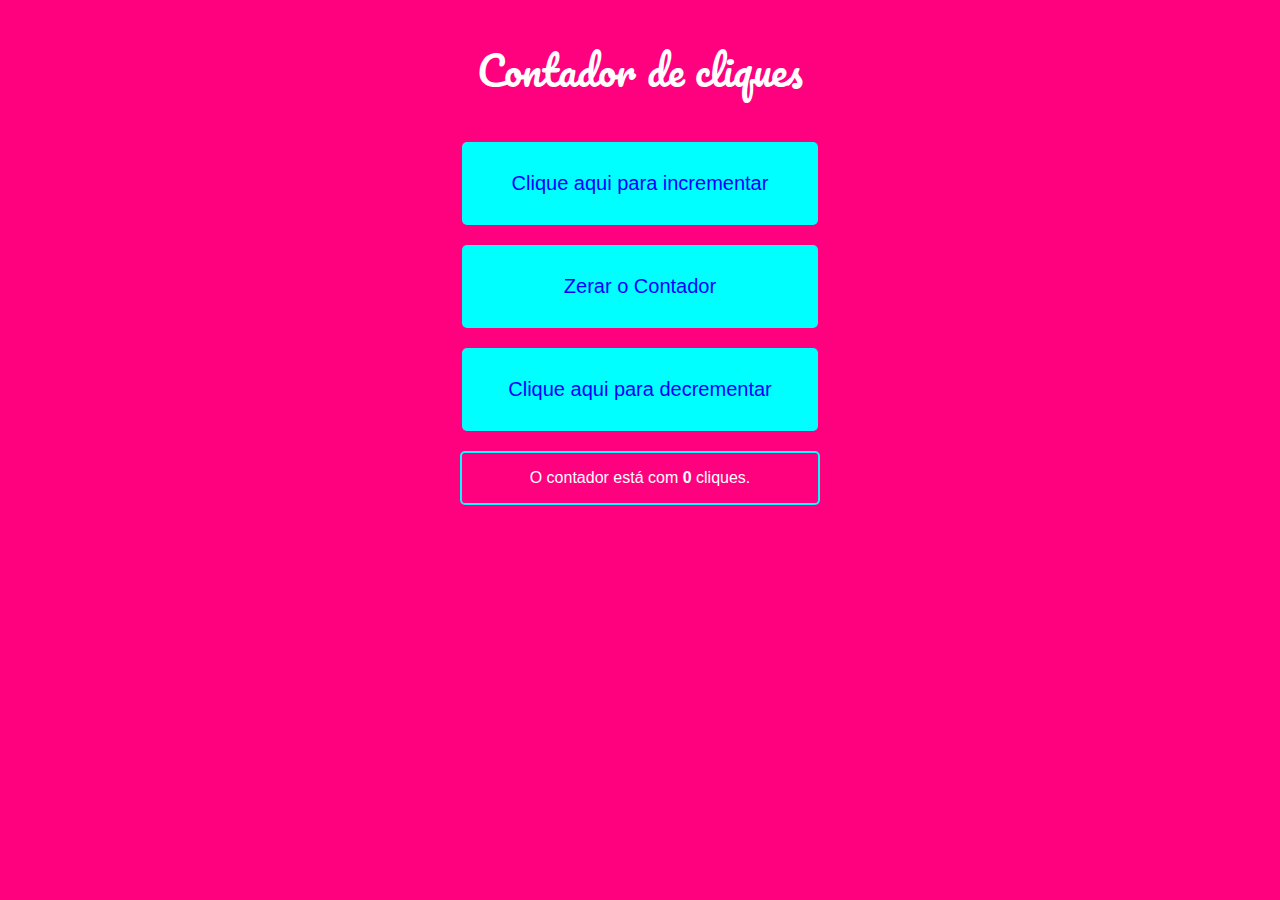
<file: ex09/index.html>
<!DOCTYPE html>
<html lang="pt-br">
<head>
    <meta charset="UTF-8">
    <meta name="viewport" content="width=device-width, initial-scale=1.0">
    <title>Contador de cliques</title>
    <link rel="stylesheet" href="style.css">
</head>
<body>
    <h1>Contador de cliques</h1>
    <button onclick="contar()">Clique aqui para incrementar</button>
    <button onclick="zerar()">Zerar o Contador</button>
    <button onclick="decrementar()">Clique aqui para decrementar</button>

    <section id="result">
        <p>O contador está com <strong>0</strong> cliques.</p>
    </section>

    <script src="script.js"></script>
</body>
</html>
</file>
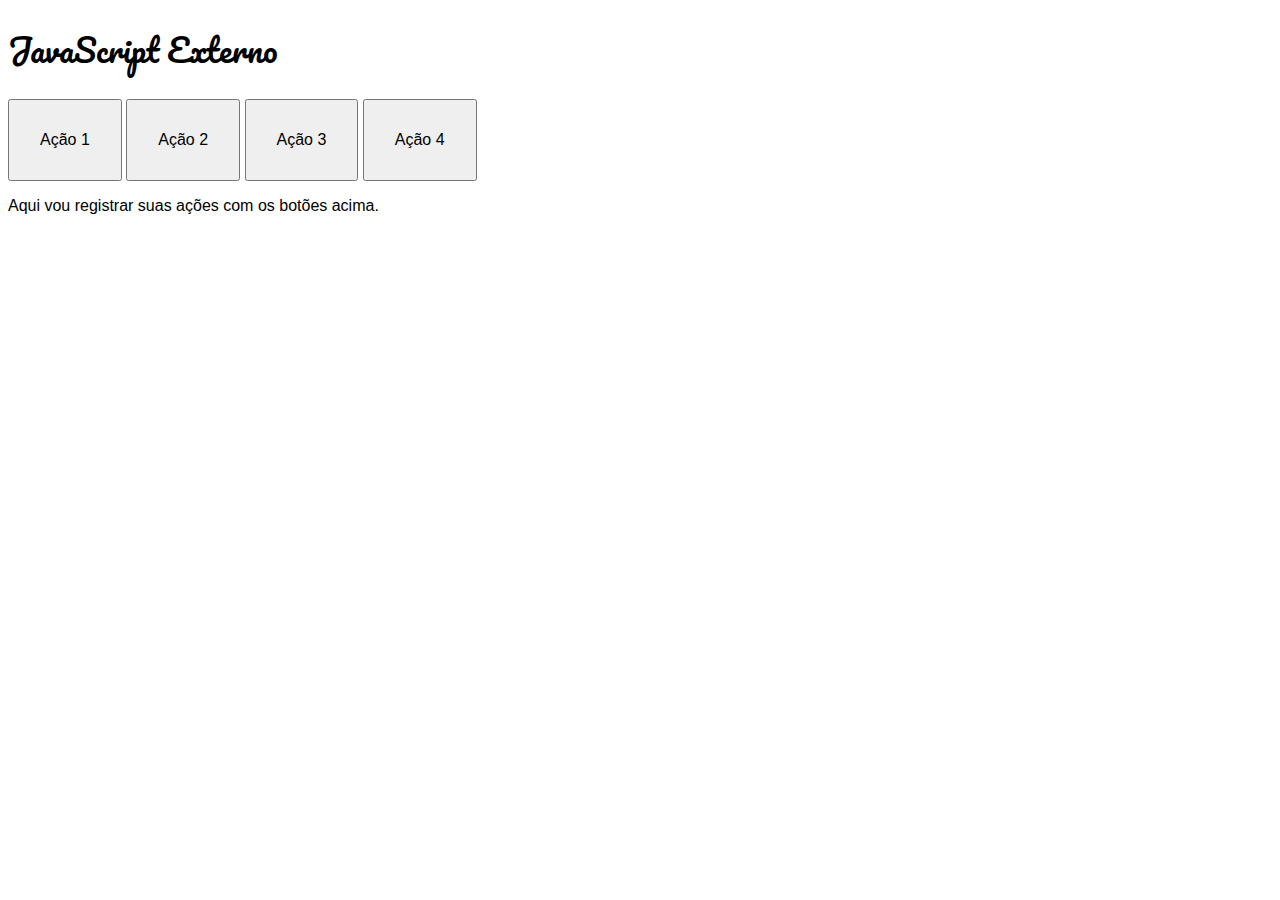
<file: ex10/index.html>
<!DOCTYPE html>
<html lang="pt-br">
<head>
    <meta charset="UTF-8">
    <meta name="viewport" content="width=device-width, initial-scale=1.0">
    <title>JavaScript externo</title>
    <link rel="stylesheet" href="style.css">
</head>
<body>
    <h1>JavaScript Externo</h1>
    <button onclick="acao1()">Ação 1</button>
    <button onclick="acao2()">Ação 2</button>
    <button onclick="acao3()">Ação 3</button>
    <button onclick="acao4()">Ação 4</button>
    <section id="saida">
        <p>Aqui vou registrar suas ações com os botões acima.</p>
    </section>

    <!-- No lugar de ter muitas  linhas escritas dentro do seu documento HTML, use um arquivo externo que vai fazer a carga das suas funções JS no final da página. Isso separa o que é conteúdo (HTML) do que é funcionalidade (JS)-->
    <script src="acoes.js"></script>
</body>
</html>
</file>
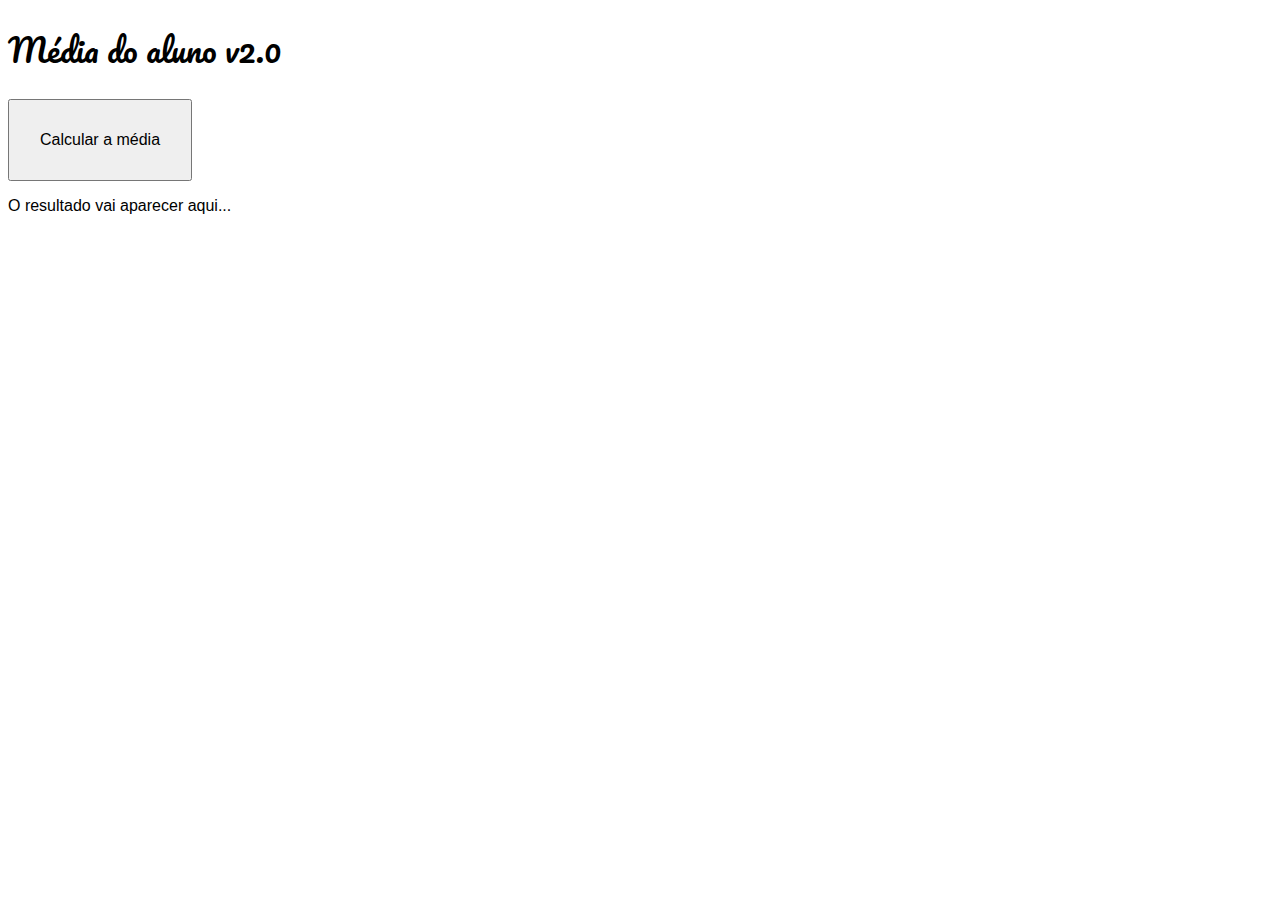
<file: ex11/index.html>
<!DOCTYPE html>
<html lang="pt-br">
<head>
    <meta charset="UTF-8">
    <meta name="viewport" content="width=device-width, initial-scale=1.0">
    <title>Números com JS</title>
    <link rel="stylesheet" href="style.css">
</head>
<body>
    <h1>Média do aluno v2.0</h1>
    <button onclick="media()">Calcular a média</button>
    <section id="situacao">
        <p>O resultado vai aparecer aqui...</p>
    </section>

    <script src="media.js"></script>
</body>
</html>
</file>
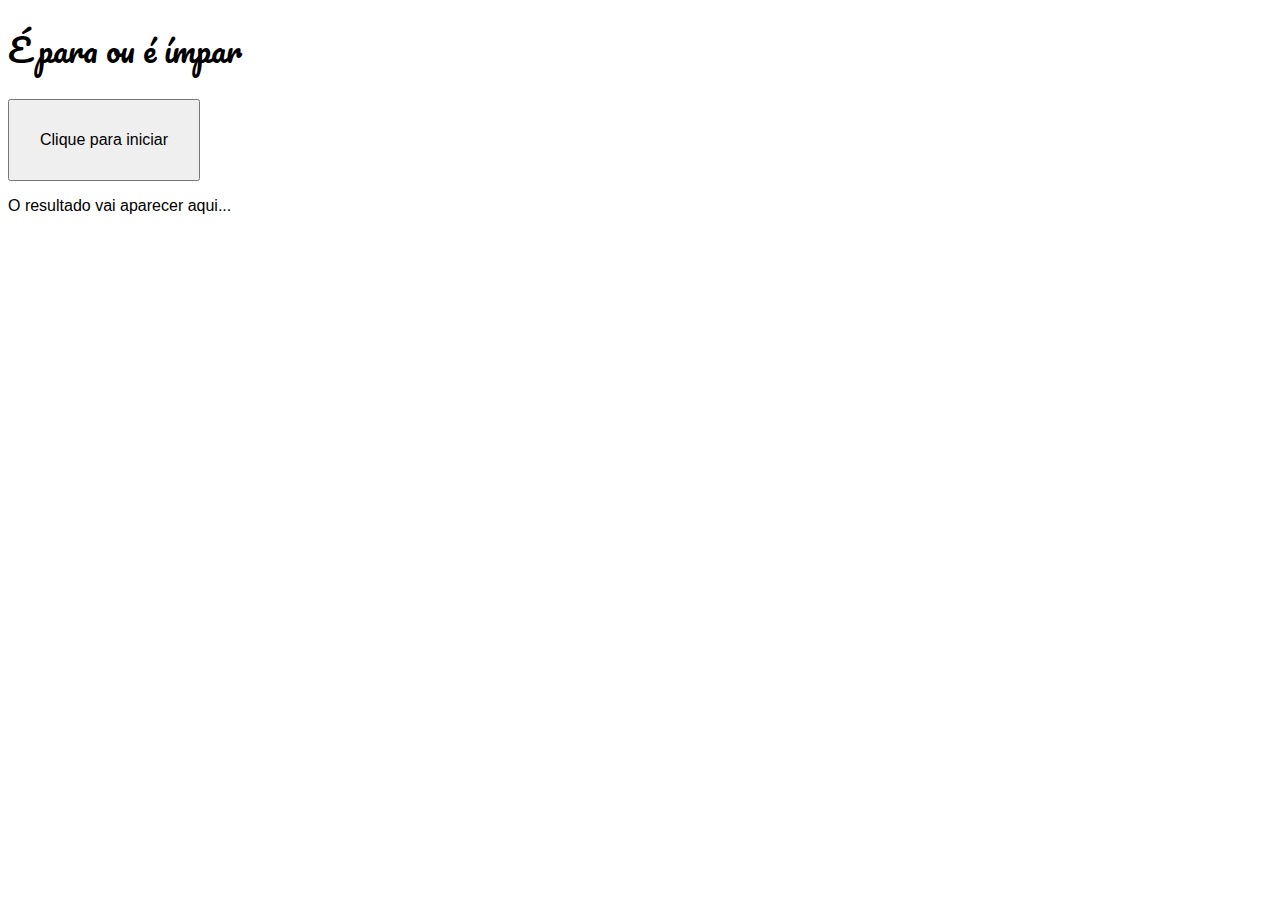
<file: ex12/index.html>
<!DOCTYPE html>
<html lang="pt-br">
<head>
    <meta charset="UTF-8">
    <meta name="viewport" content="width=device-width, initial-scale=1.0">
    <title>O número é par ou ímpar?</title>
    <link rel="stylesheet" href="style.css">
</head>
<body>
    <h1>É para ou é ímpar</h1>
    <button onclick="teste()">Clique para iniciar</button>
    <section id="result">
        <p>O resultado vai aparecer aqui...</p>
    </section>

    <script src="parimpar.js"></script>
</body>
</html>
</file>
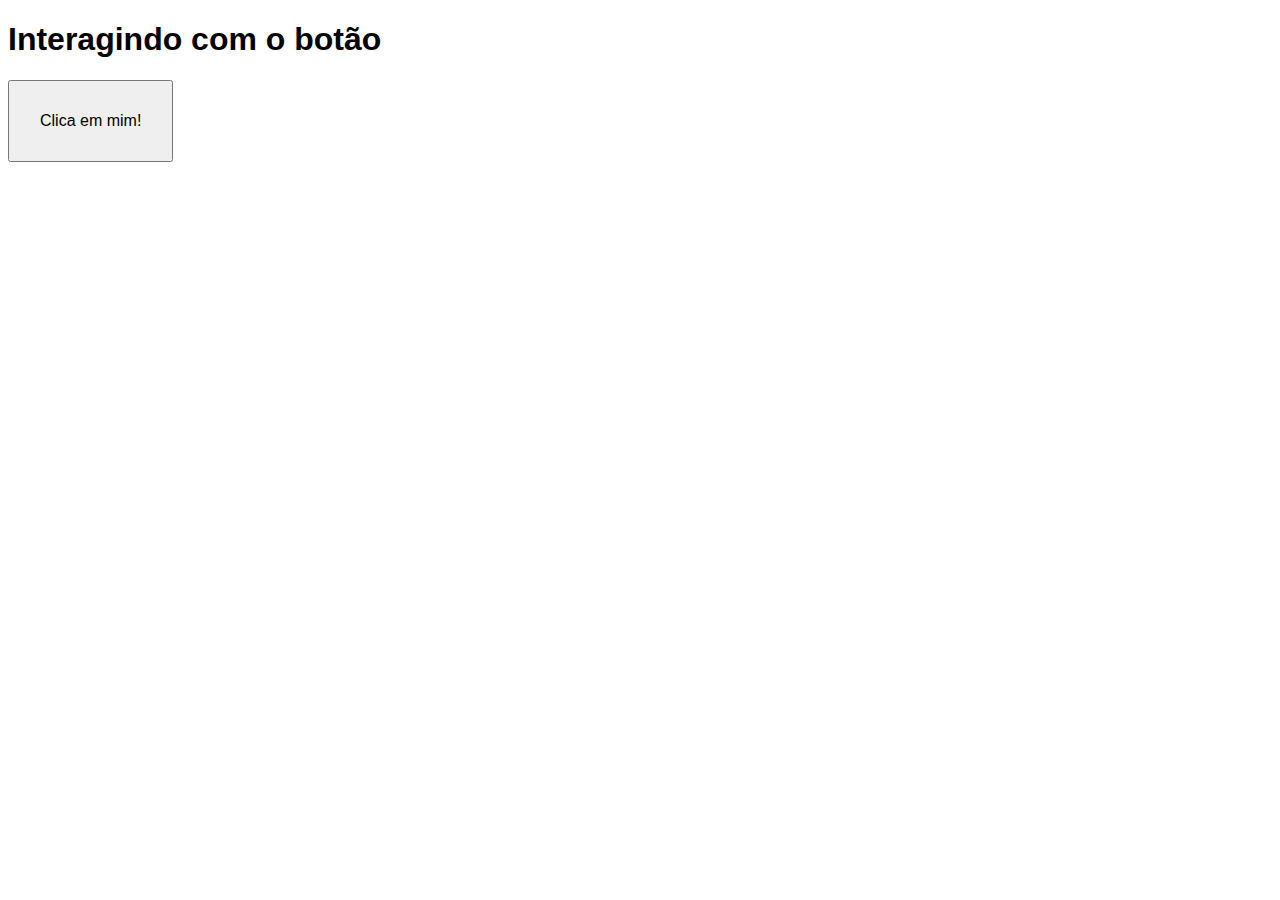
<file: ex02.html>
<!DOCTYPE html>
<html lang="pt-br">
<head>
    <meta charset="UTF-8">
    <meta name="viewport" content="width=device-width, initial-scale=1.0">
    <title>Interação JS</title>
    <style>
        body {
            font: 12pt Arial;
        }

        button {
            font-size: 12pt;
            padding: 30px;
        }
    </style>
</head>
<body>
    <h1>Interagindo com o botão</h1>
    <button onclick="clicou()">Clica em mim!</button>
    <script>
        function clicou() {
            window.alert("você clicou no botão!")
        }
    </script>
</body>
</html>
</file>
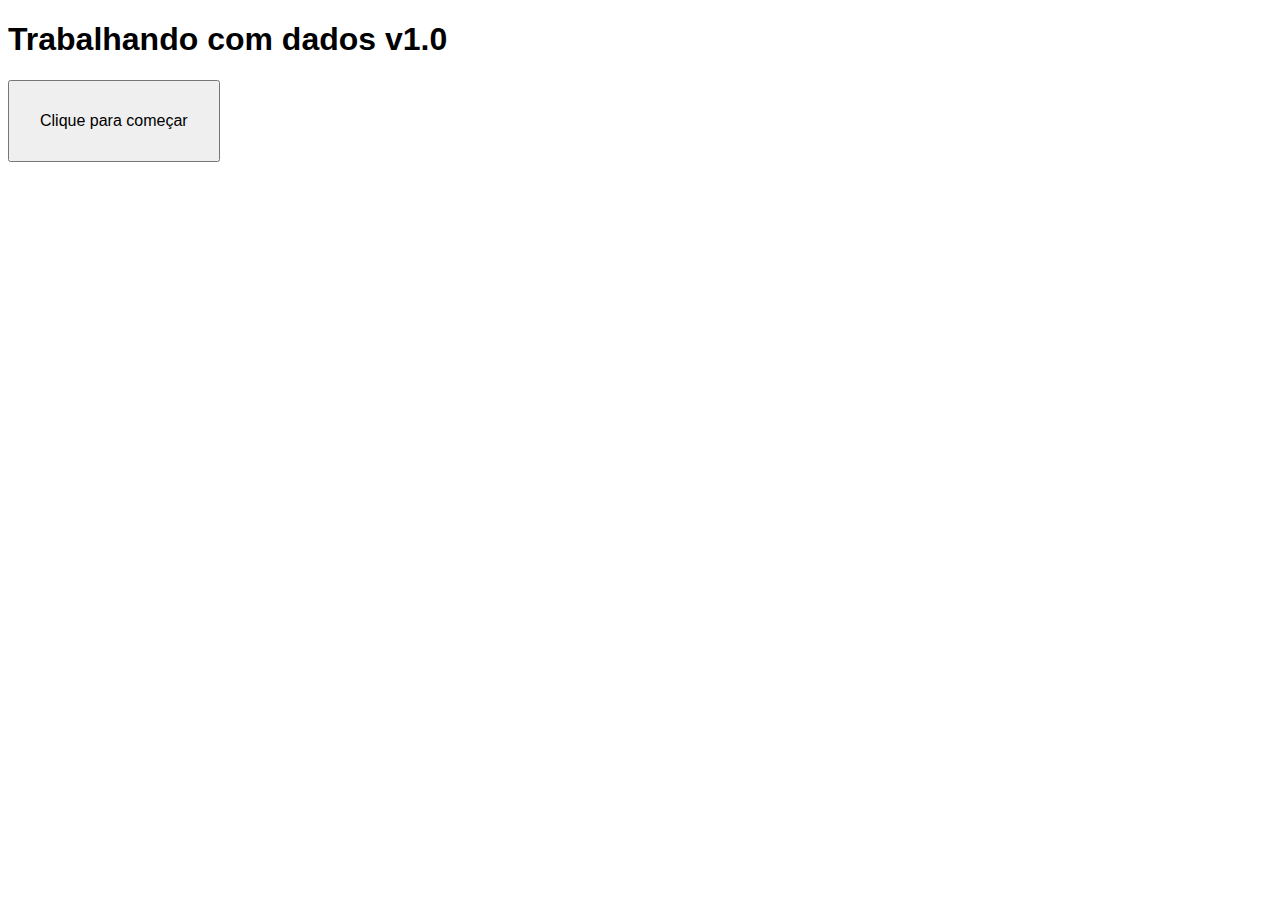
<file: ex03.html>
<!DOCTYPE html>
<html lang="pt-br">
<head>
    <meta charset="UTF-8">
    <meta name="viewport" content="width=device-width, initial-scale=1.0">
    <title>Dados com JS</title>
    <style>
        body {
            font: 12pt Arial;
        }

        button {
            font-size: 12pt;
            padding: 30px;
        }
    </style>
</head>
<body>
    <h1>Trabalhando com dados v1.0</h1>
    <button onclick="inicio()">Clique para começar</button>
    <script>
        function inicio() {
            let name = window.prompt("qual o seu nome?")
            window.alert(`Olá, ${name}! É um prazer te conhecer!`)
        }
    </script>
    
</body>
</html>
</file>
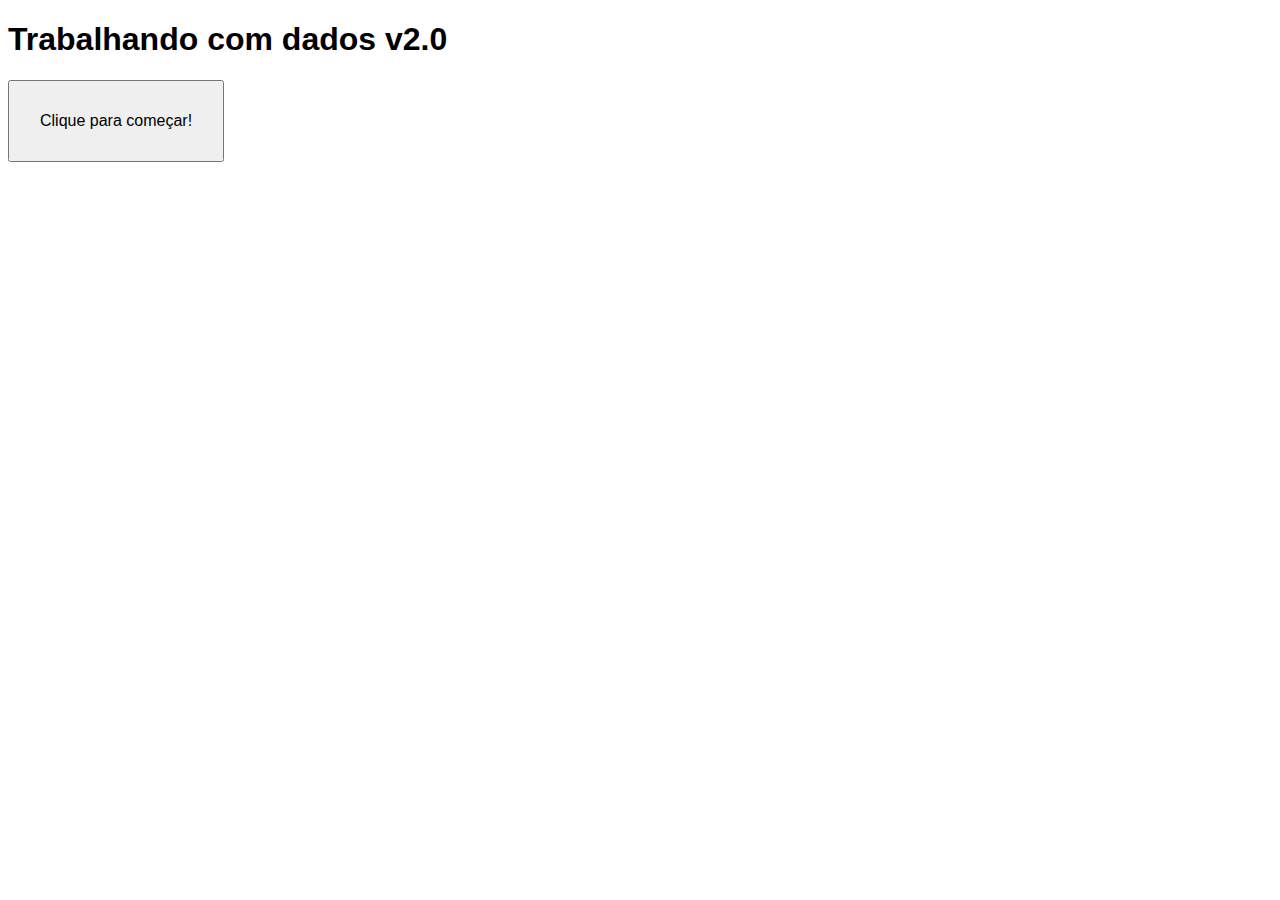
<file: ex04.html>
<!DOCTYPE html>
<html lang="pt-br">
<head>
    <meta charset="UTF-8">
    <meta name="viewport" content="width=device-width, initial-scale=1.0">
    <title>Dados com JS</title>
    <style>
        body {
            font: 12pt Arial;
        }

        button {
            font-size: 12pt;
            padding: 30px;
        }
    </style>
</head>
<body>
    <h1>Trabalhando com dados v2.0</h1>
    <button onclick="inicio()">Clique para começar!</button>
    <section id="resultado">
</section>
    <script>
        function inicio() {
            let name = window.prompt("qual é seu nome?")
            let res = window.document.getElementById("resultado")
            res.innerHTML = `<p>Olá, <strong>${name}</strong>! É um grande prazer te conhecer!`
        }
    </script>
</body>
</html>
</file>
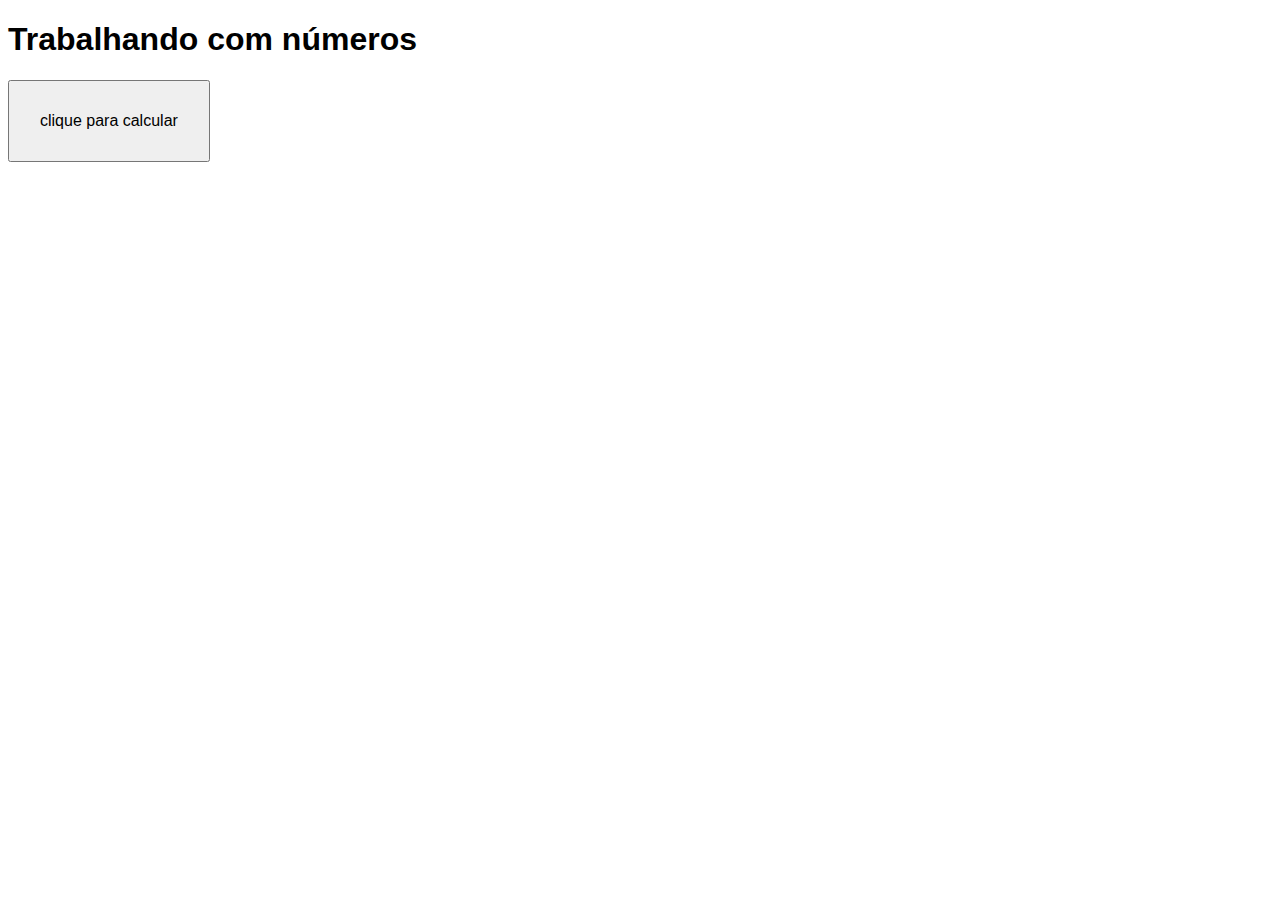
<file: ex05.html>
<!DOCTYPE html>
<html lang="pt-br">
<head>
    <meta charset="UTF-8">
    <meta name="viewport" content="width=device-width, initial-scale=1.0">
    <title>Números com JS</title>
    <style>
        body {
            font: 12pt Arial;
        }

        button {
            font-size: 12pt;
            padding: 30px;
        }
    </style>
</head>
<body>
    <h1>Trabalhando com números</h1>
    <button onclick="calcular()">clique para calcular</button>
    <section id="res">
    </section>
    <script>
        window.alert("seja bem vindo(a) ao meu site!")

        function calcular() {
            let n1 = Number(window.prompt("digite um número:"))
            let res = document.querySelector('section#res')

            res.innerHTML = `<p>o dobro de ${n1} é ${n1*2} e a metade é ${n1/2}!</p>`
        }
    </script>
</body>
</html>
</file>
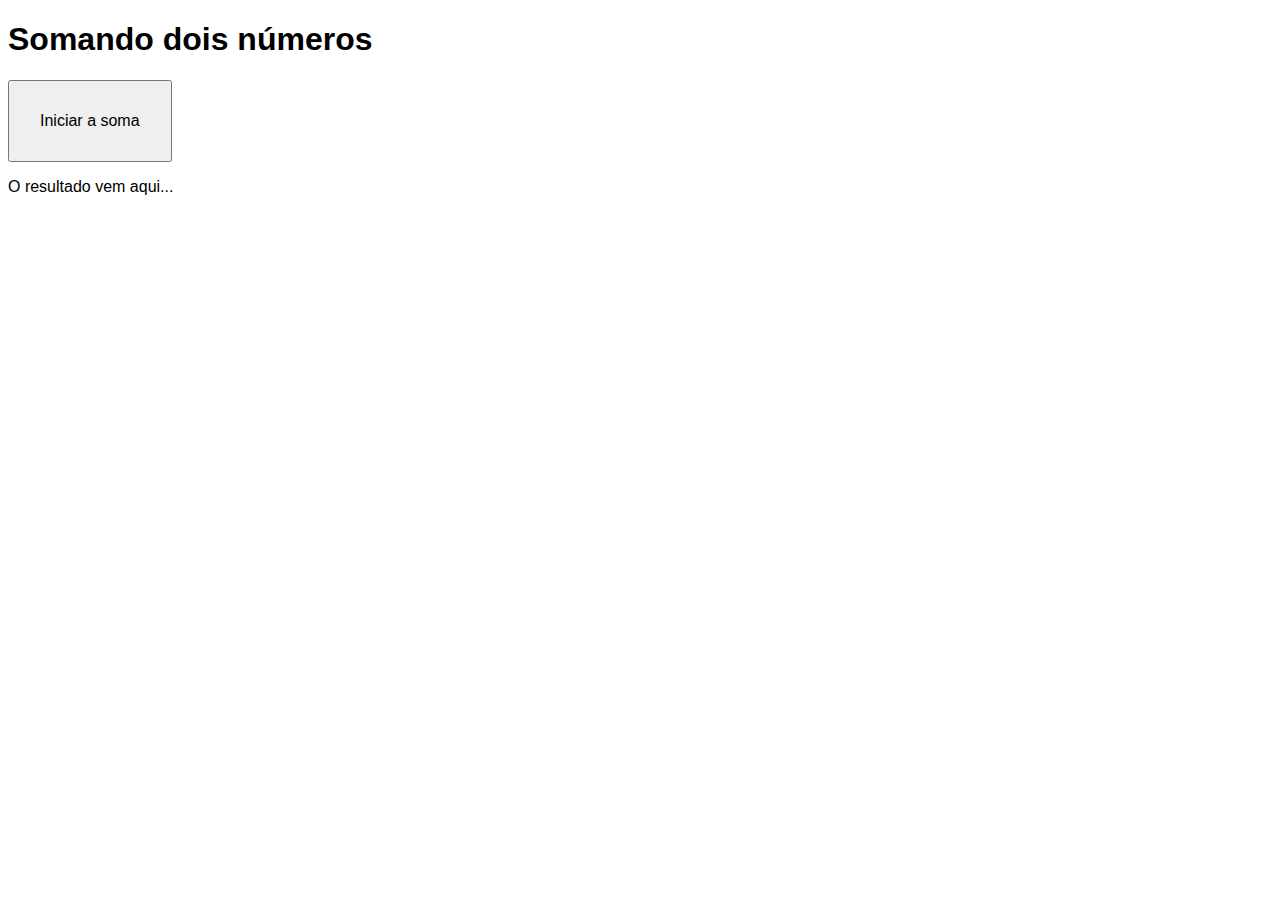
<file: ex06.html>
<!DOCTYPE html>
<html lang="pt-br">
<head>
    <meta charset="UTF-8">
    <meta name="viewport" content="width=device-width, initial-scale=1.0">
    <title>Números com JS</title>
    <style>
        body {
            font: 12pt Arial;
        }

        button {
            font-size: 12pt;
            padding: 30px;
        }
    </style>
</head>
<body>
    <h1>Somando dois números</h1>
    <button onclick="somar()">Iniciar a soma</button>
    <section id="res">
        <p>O resultado vem aqui...</p>
    </section>

    <script>

        function somar() {
            let n1 = Number(window.prompt('Digite um número'))
            let n2 = Number(window.prompt('Digite outro número'))
            soma = n1 + n2

            let res = document.querySelector('section#res')
            res.innerHTML = `<p>A soma entre <mark>${n1}</mark> e <mark>${n2}</mark> é igual a <strong>${soma}</strong>!</p>`
        }
    </script>
</body>
</html>
</file>
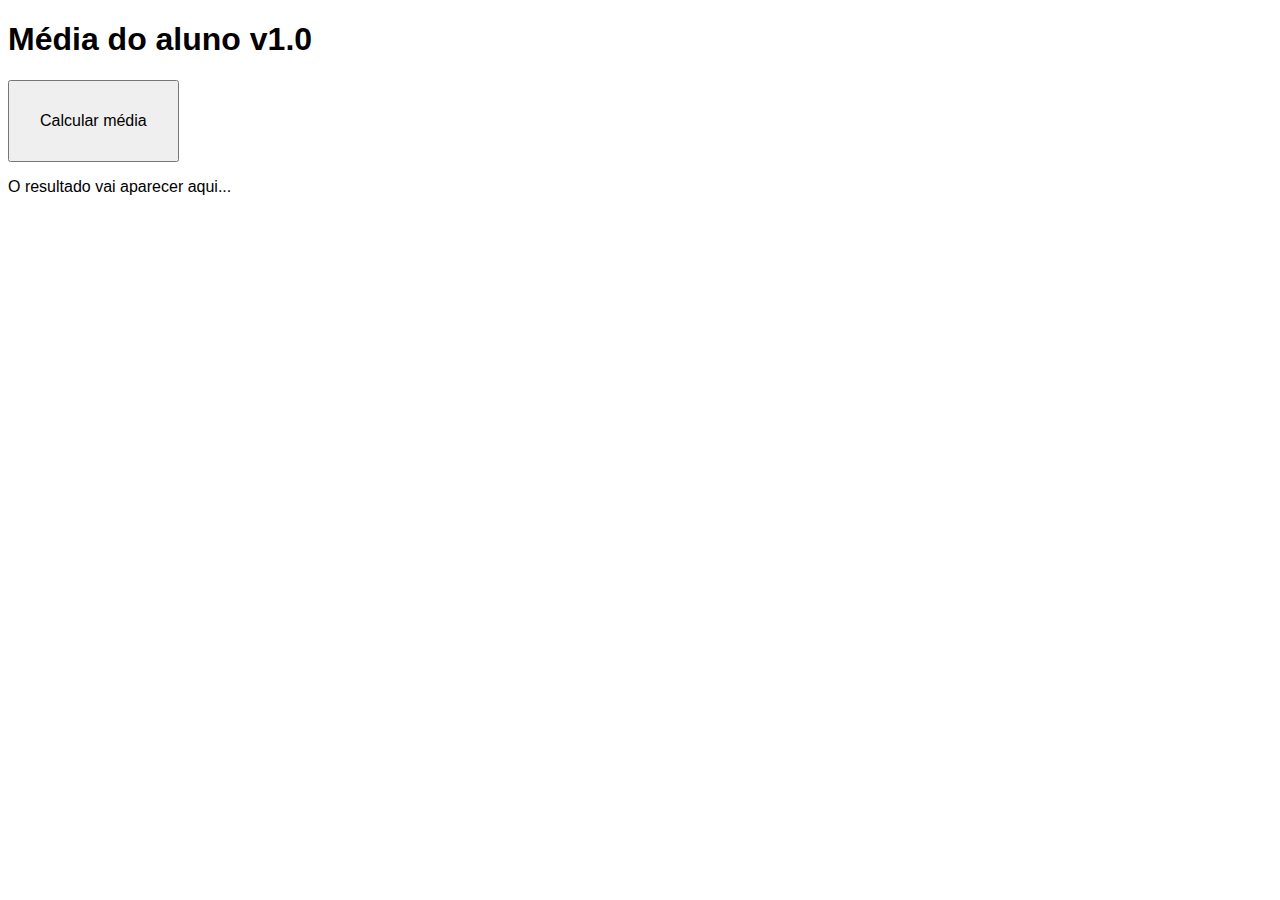
<file: ex07.html>
<!DOCTYPE html>
<html lang="pt-br">
<head>
    <meta charset="UTF-8">
    <meta name="viewport" content="width=device-width, initial-scale=1.0">
    <title>Números com JS</title>
    <style>
        body {
            font: 12pt Arial;
        }

        button {
            font-size: 12pt;
            padding: 30px;
        }
    </style>
</head>
<body>
    <h1>Média do aluno v1.0</h1>
    <button onclick="media()">Calcular média</button>
    <section id="situação">
        <p>O resultado vai aparecer aqui...</p>
    </section>

    <script>

        function media() {
            let nome = window.prompt ('Qual é o nome do aluno') // Já que o nome não é um número e sim letras, não é preciso colocar Number() para fazer a conversão
            let n1 = Number(window.prompt(`Digite a primeira nota de ${nome}?`))
            let n2 = Number(window.prompt(`Além de ${n1}, digite a segunda nota de ${nome}?`))
            let n3 = Number(window.prompt(`Digite a terceira nota de ${nome}?`))
            let n4 = Number(window.prompt(`Digite a quarta nota de ${nome}?`))
            med = (n1 + n2 + n3 + n4)/4 // Se você não coloar os parênteses para forçar a precedência, seu cálculo vai dar um resultado errado, já que a divisão será feita antes.
          
            let res = document.getElementById('situação')
            res.innerHTML = `<p>Calculando a média final de <mark>${nome}</mark>.</p>`  
            res.innerHTML += `<p>As notas obtidas foram <mark>${n1}, ${n2}, ${n3} e ${n4}</mark>.</p>`

            arred = med.toFixed(2)
            res.innerHTML += `<p>A média final será <mark>${arred}</mark>.</p>`
            

            if (med >= 7){
                sit = "Aprovado"
            } else {
                sit = "Reprovado"
            }

            res.innerHTML += `<p>O(a) estudante foi <mark>${sit}</mark>.</p>`
        }
    </script>
</body>
</html>
</file>
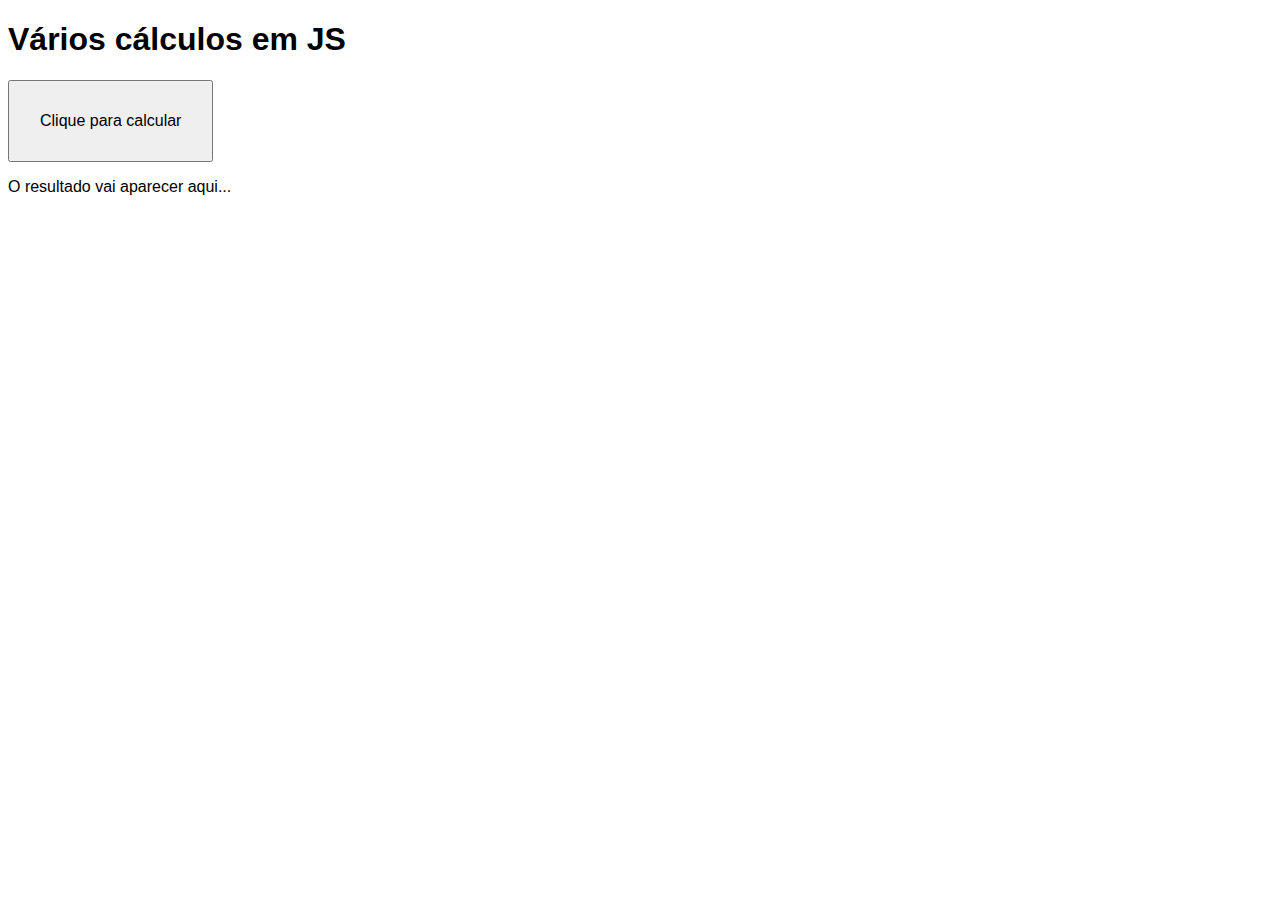
<file: ex08.html>
<!DOCTYPE html>
<html lang="pt-br">
<head>
    <meta charset="UTF-8">
    <meta name="viewport" content="width=device-width, initial-scale=1.0">
    <title>Números com JS</title>
    <style>
        body {
            font: 12pt Arial;
        }

        button {
            font-size: 12pt;
            padding: 30px;
        }
    </style>
</head>
<body>
    <h1>Vários cálculos em JS</h1>
    <button onclick="calcular()">Clique para calcular</button>
    <section id="result">
        <p>O resultado vai aparecer aqui...</p>
    </section>

    <script>
        function calcular() {
            let num = Number(window.prompt(`Digite um número:`))

            let res = document.querySelector('section#result')
            res.innerHTML = `<p>O número a ser analisado aqui será o <strong>${num}</strong></p><hr>`
            res.innerHTML += `<p>O seu valor absoluto é ${Math.abs(num)}</p>`
            res.innerHTML += `<p>A sua parte inteira é ${Math.trunc(num)}</p>`
            res.innerHTML += `<p>O valor inteiro mais próximo é ${Math.round(num)}</p>`
            res.innerHTML += `<p>A sua raiz quadrada é ${Math.sqrt(num)}</p>`
            res.innerHTML += `<p>A sua raiz cúbica é ${Math.cbrt(num)}</p>`
            res.innerHTML += `<p>O valor de ${num}<sup>2</sup> é ${Math.pow(num, 2)}</p>`
            res.innerHTML += `<p>O valor de ${num}<sup>3</sup> é ${Math.pow(num, 3)}</p>`
        }
            
        
    </script>
</body>
</html>
</file>
<file: ex09/style.css>
@import url('https://fonts.googleapis.com/css2?family=Pacifico&display=swap');

body {
    font: 12pt Arial;
    display: flex;
    flex-direction: column;
    justify-content: center;
    align-items: center;
    background-color: #ff007f;
}

h1, h2, h3 {
    font-size: 40px;
    font-family: 'Pacifico', cursive; 
    font-weight: normal;
    color: white;
} 

button { 
    font-size: 15pt;
    padding: 30px;
    margin: 10px;
    width: 356px;
    cursor: pointer;
    background-color: aqua;
    border: none;
    border-radius: 5px;
    color: #0000ff;
}

#result {
    border: 2px solid aqua;
    margin-top: 10px;
    width: 356px;
    text-align: center;
    height: 50px; 
    color: white;   
    border-radius: 5px;
}
</file>
<file: ex10/style.css>
@import url('https://fonts.googleapis.com/css2?family=Pacifico&display=swap');

body {
    font: 12pt Arial; 
}

h1, h2, h3 {
    font-family: 'Pacifico', cursive;
    font-weight: normal;
}

button {
    font-size: 12pt; padding: 30px;
}
</file>
<file: ex11/style.css>
@import url('https://fonts.googleapis.com/css2?family=Pacifico&display=swap');

body {
    font: 12pt Arial; 
}

h1, h2, h3 {
    font-family: 'Pacifico', cursive;
    font-weight: normal;
}

button {
    font-size: 12pt; padding: 30px;
}
</file>
<file: ex12/style.css>
@import url('https://fonts.googleapis.com/css2?family=Pacifico&display=swap');

body {
    font: 12pt Arial; 
}

h1, h2, h3 {
    font-family: 'Pacifico', cursive;
    font-weight: normal;
}

button {
    font-size: 12pt; padding: 30px;
}
</file>
